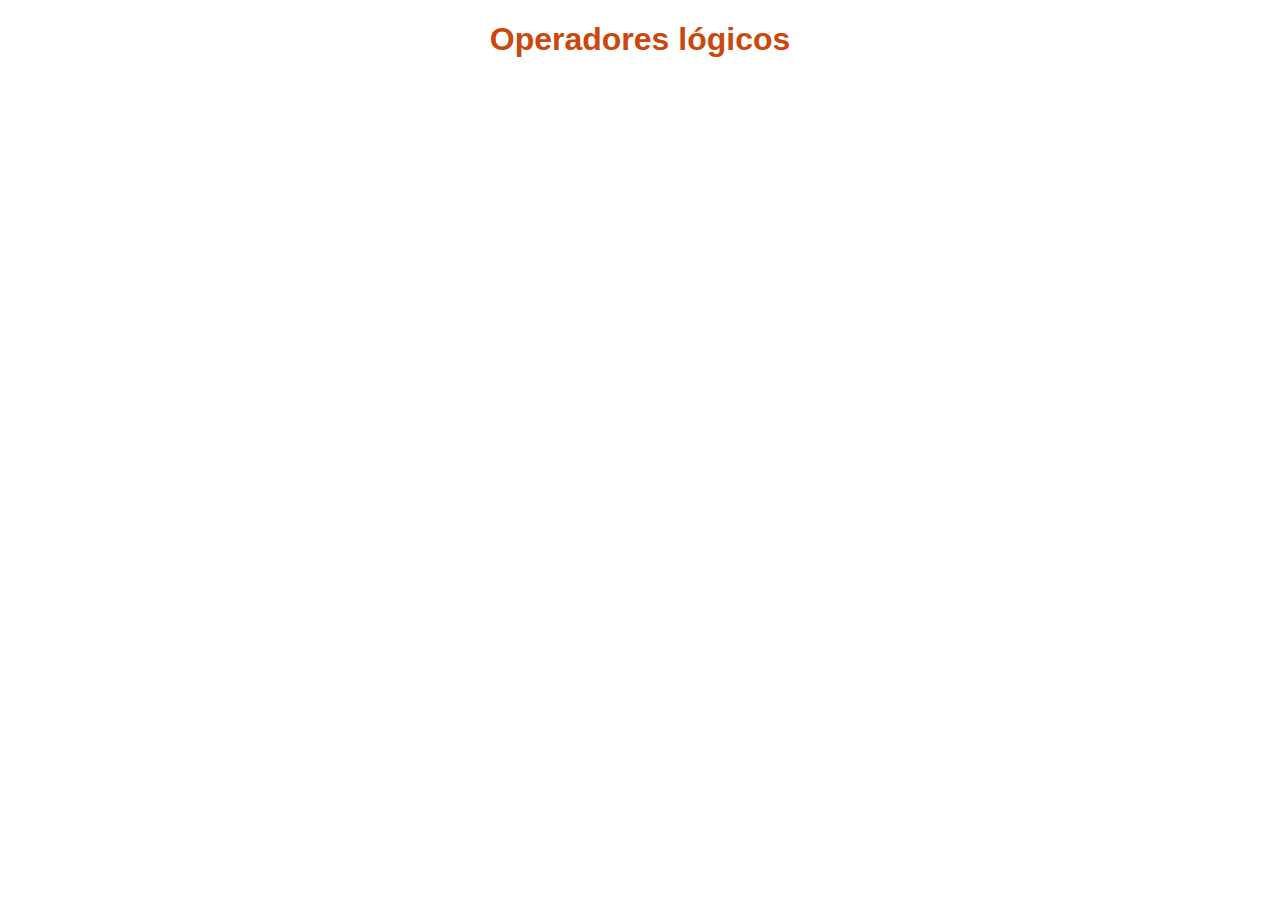
<file: index.html>
<!DOCTYPE html>
<html lang="pt-br">
<head>
    <meta charset="UTF-8">
    <meta name="viewport" content="width=device-width, initial-scale=1.0">
    <title>Simulador</title>
    <link rel="shortcut icon" href="img/favicon.png" type="image/x-icon">
    <link rel="stylesheet" href="style.css">
    <link rel="manifest" href="manifest.json">
</head>
<body>
    <header>
        <h1>Operadores lógicos</h1>
    </header>
</body>
</html>
</file>
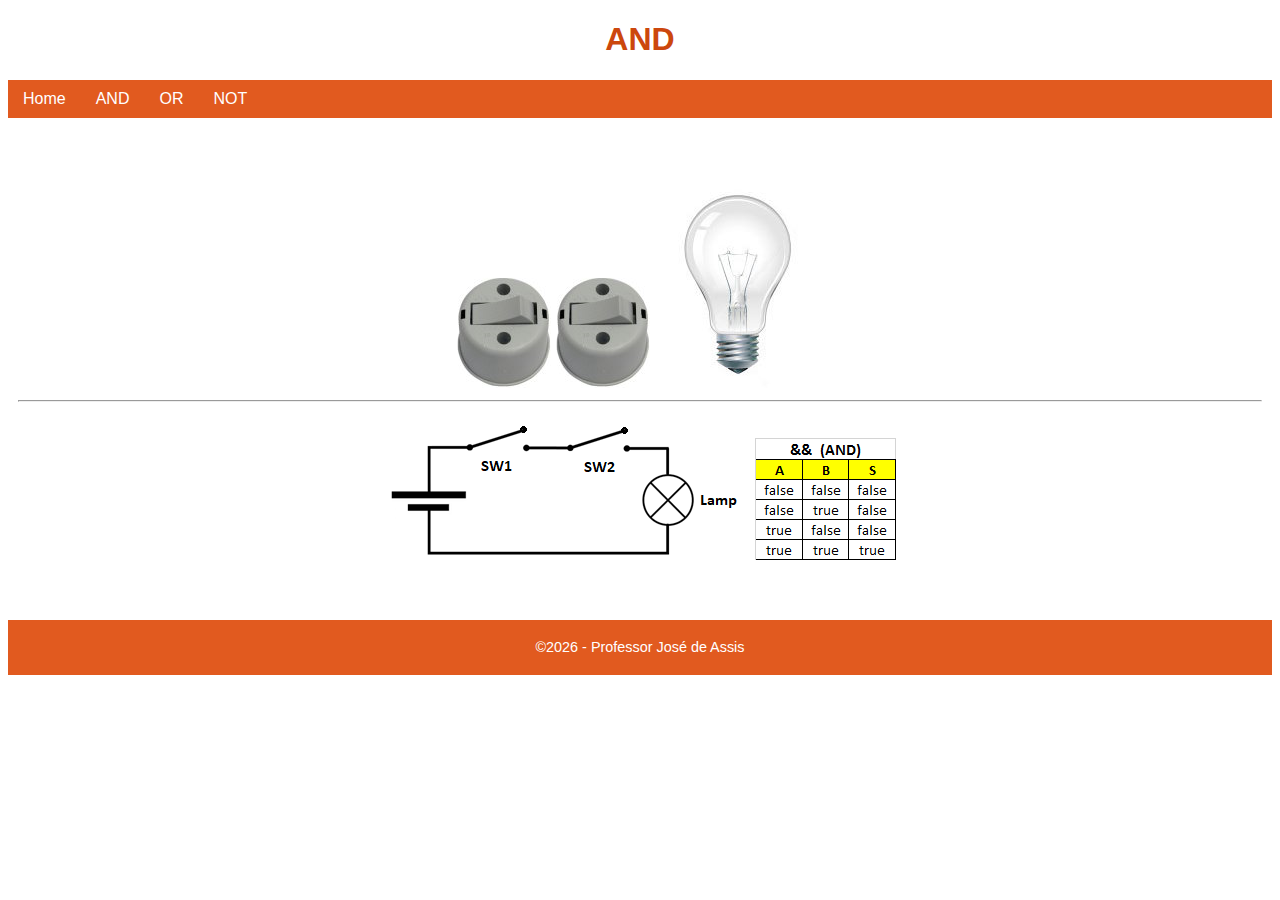
<file: and.html>
<!DOCTYPE html>
<html lang="pt-br">
<head>
    <meta charset="UTF-8">
    <meta name="viewport" content="width=device-width, initial-scale=1.0">
    <title>AND</title>
    <link rel="shortcut icon" href="img/favicon.png" type="image/x-icon">
    <link rel="stylesheet" href="style.css">
    <link rel="manifest" href="manifest.json">
</head>
<body>
    <header>
        <h1>AND</h1>
        <nav>
            <ul>
                <li><a href="index.html">Home</a></li>
                <li><a href="and.html">AND</a></li>
                <li><a href="or.html">OR</a></li>
                <li><a href="not.html">NOT</a></li>
            </ul>
        </nav>
    </header>

    <div class="container">
        <img src="img/swoff.png" alt="interruptor" id="sw1" onclick="sw(1)">
        <img src="img/swoff.png" alt="interruptor" id="sw2" onclick="sw(2)">
        <img src="img/off.jpg" alt="lâmpada" id="lamp" onclick="sw(3)">
        <hr>
        <p>
            <img src="img/circ_and.png" alt="circuito">
            <img src="img/tabeland.png" alt="operador and">
        </p>
    </div>

    <footer>
        <p>&#169;<span id="copyrightYear"></span> - Professor José de Assis</p>
    </footer>

    <script src="app.js"></script>
</body>
</html>
</file>
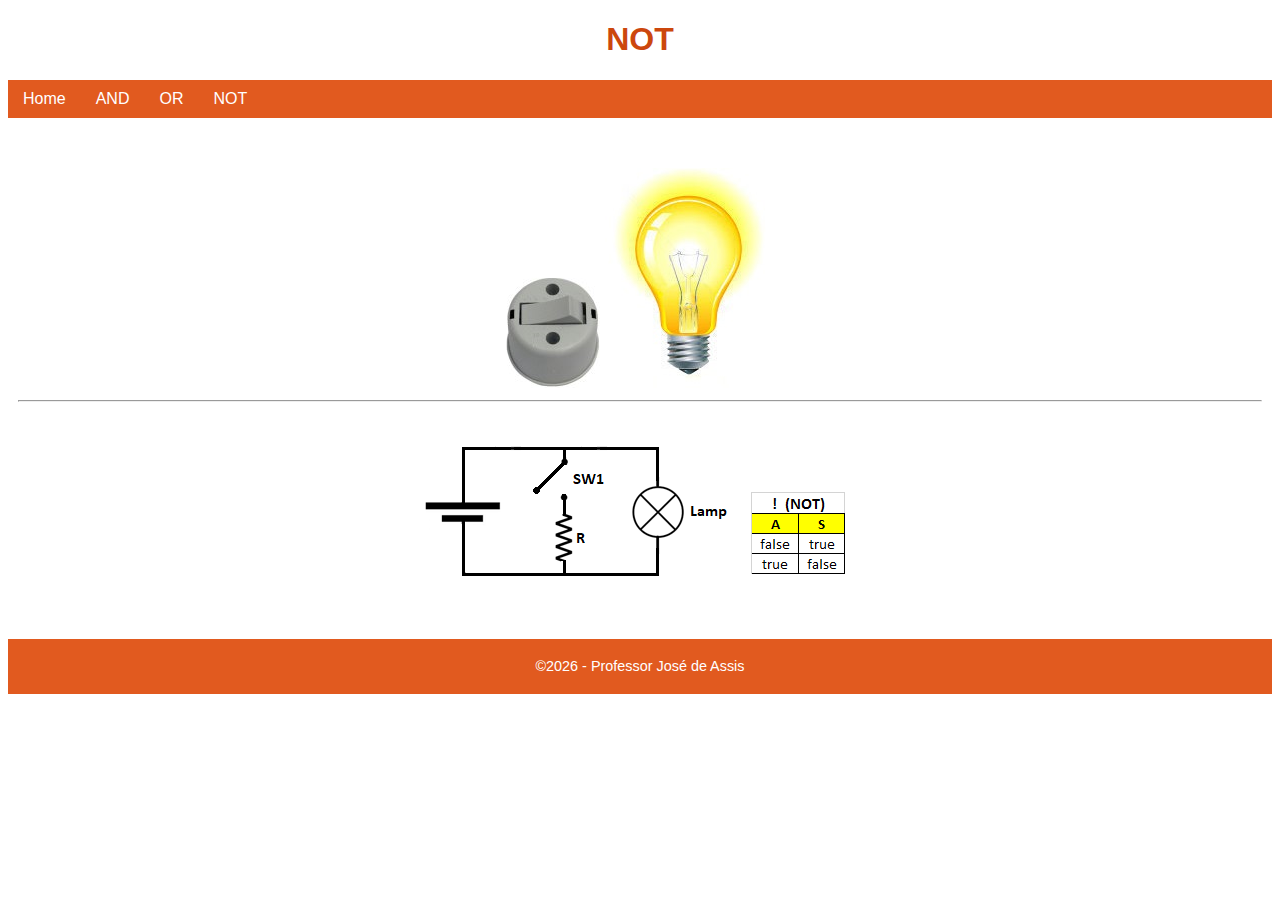
<file: not.html>
<!DOCTYPE html>
<html lang="pt-br">
<head>
    <meta charset="UTF-8">
    <meta name="viewport" content="width=device-width, initial-scale=1.0">
    <title>NOT</title>
    <link rel="shortcut icon" href="img/favicon.png" type="image/x-icon">
    <link rel="stylesheet" href="style.css">
    <link rel="manifest" href="manifest.json">
</head>
<body>
    <header>
        <h1>NOT</h1>
        <nav>
            <ul>
                <li><a href="index.html">Home</a></li>
                <li><a href="and.html">AND</a></li>
                <li><a href="or.html">OR</a></li>
                <li><a href="not.html">NOT</a></li>
            </ul>
        </nav>
    </header>   

    <div class="container">
        <img src="img/swoff.png" alt="interruptor" id="sw1" onclick="sw(1)">        
        <img src="img/on.jpg" alt="lâmpada" id="lamp" onclick="sw(3)">
        <hr>
        <p>
            <img src="img/circ_not.png" alt="circuito">
            <img src="img/tabelnot.png" alt="operador not">
        </p>
    </div>

    <footer>
        <p>&#169;<span id="copyrightYear"></span> - Professor José de Assis</p>
    </footer>

    <script src="app.js"></script>
</body>
</html>
</file>
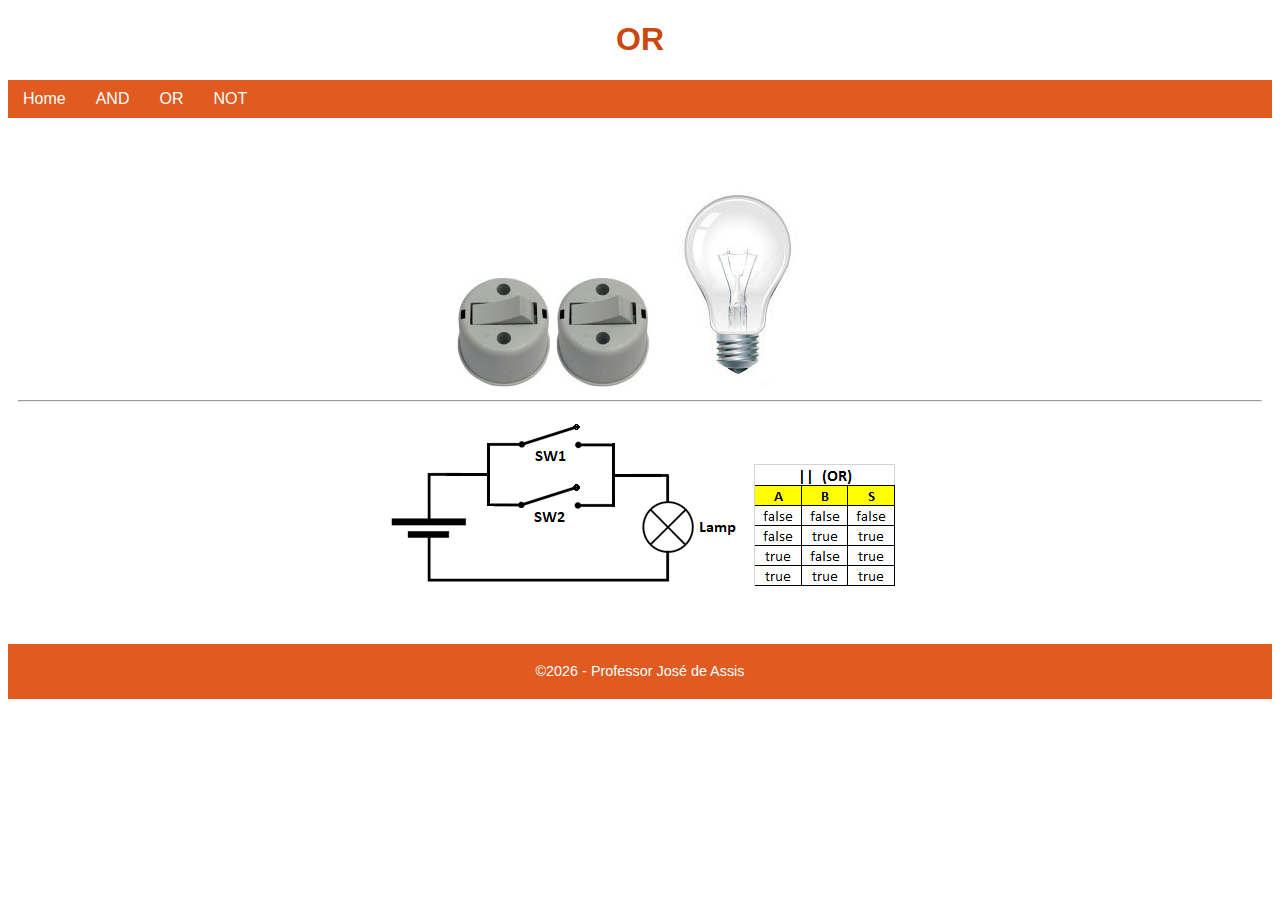
<file: or.html>
<!DOCTYPE html>
<html lang="pt-br">
<head>
    <meta charset="UTF-8">
    <meta name="viewport" content="width=device-width, initial-scale=1.0">
    <title>OR</title>
    <link rel="shortcut icon" href="img/favicon.png" type="image/x-icon">
    <link rel="stylesheet" href="style.css">
    <link rel="manifest" href="manifest.json">
</head>
<body>
    <header>
        <h1>OR</h1>
        <nav>
            <ul>
                <li><a href="index.html">Home</a></li>
                <li><a href="and.html">AND</a></li>
                <li><a href="or.html">OR</a></li>
                <li><a href="not.html">NOT</a></li>
            </ul>
        </nav>
    </header>

    <div class="container">
        <img src="img/swoff.png" alt="interruptor" id="sw1" onclick="sw(1)">
        <img src="img/swoff.png" alt="interruptor" id="sw2" onclick="sw(2)">
        <img src="img/off.jpg" alt="lâmpada" id="lamp" onclick="sw(3)">
        <hr>
        <p>
            <img src="img/circ_or.png" alt="circuito">
            <img src="img/tabelor.png" alt="operador or">
        </p>
    </div>

    <footer>
        <p>&#169;<span id="copyrightYear"></span> - Professor José de Assis</p>
    </footer>

    <script src="app.js"></script>
</body>
</html>
</file>
<file: style.css>
/**
    Folha de estilo do APP Simulador
    @author Professor José de Assis
*/

/* cabeçalho */
body {
    font-family: sans-serif;
    font-size: 1em;
}

img {
    max-width: 100%;
}

header h1 {
    color: #cc470d;
    text-align: center;
}

/* menu */
nav {
    width: 100%;
}

nav ul {
    list-style: none;
    padding: 0;
    margin: 0;
    background-color: #e15a1f;
    overflow: hidden;
}

nav ul li {
    float: left;
}

nav ul li a {
    text-decoration: none;
    color: #fff;
    padding: 10px 15px;
    display: block;
}

nav ul li a:hover {
    background-color: #cc470d;
}

/* Container */
.container {
    margin: 50px 10px;
    text-align: center;
}

#sw1 {
    float: left;
}

#sw2 {
    float: right;    
}

/* rodapé */
footer {
    width: 100%;
    background-color: #e15a1f;
    color: #fff;
    padding: 5px 0px;
    font-size: .9em;
    text-align: center;
}

/* Layout responsivo telas com resolução superior a 576px */
@media (min-width: 576px) {
    #sw1,#sw2 {
        float: none;
    }
}
</file>
